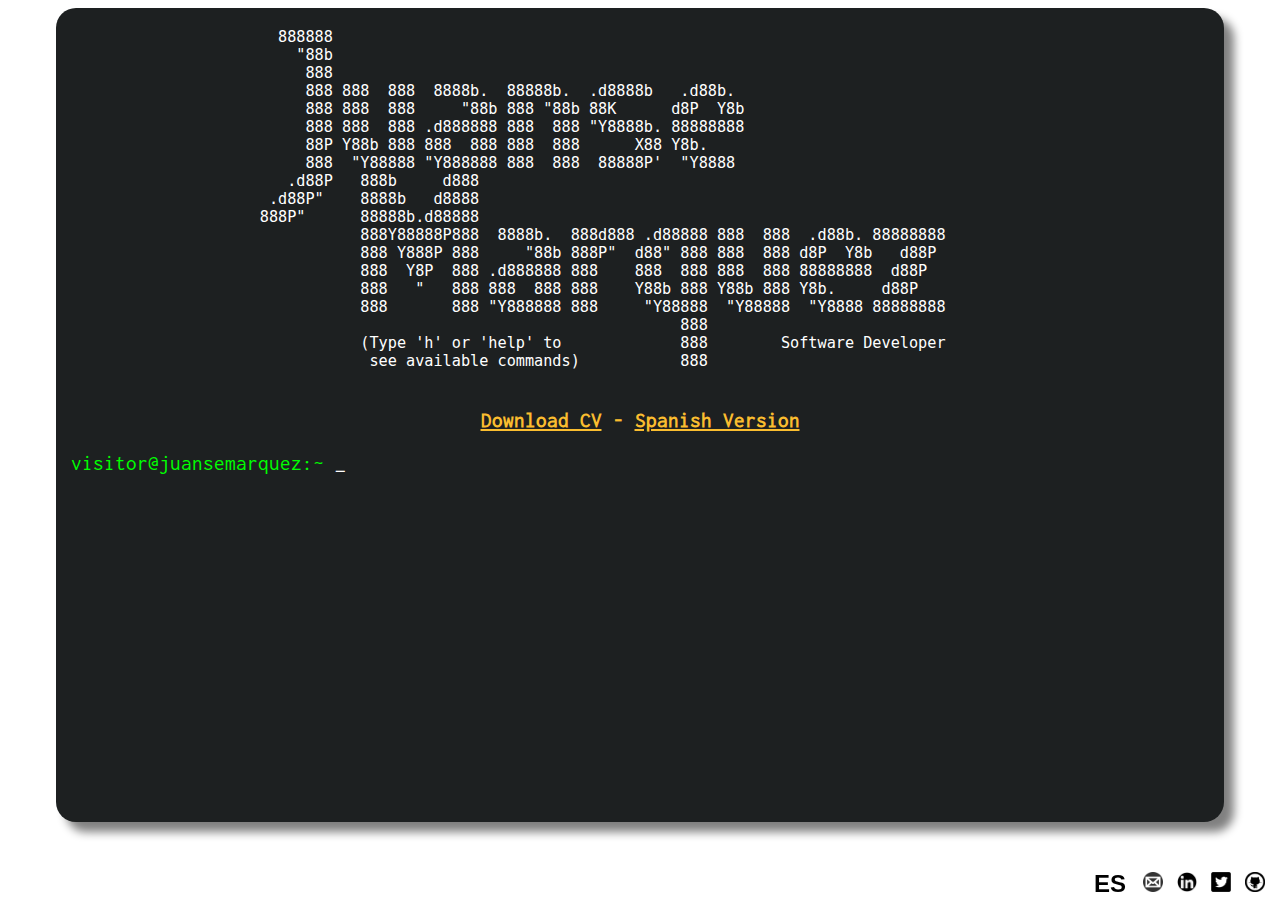
<file: index.html>
<!DOCTYPE html>
<html>
    <head>
        <meta charset="utf-8">
        <meta name="viewport" content="width=device-width">
        <title>Juan Marquez - Software developer</title>
        <link rel="stylesheet" href="style.css" type="text/css">
        <script src="main.js"></script>
    </head>
    <body onkeyup="keypressing(event);">
        <div id="x">
            <div class="option" onclick="executeFromSelect('cv');">Show CV</div>
            <div class="option" onclick="executeFromSelect('printable');">
                Download printable CV (pdf)
            </div>
            <div class="option" onclick="executeFromSelect('github');">
                My Github repositories
            </div>
            <div class="option" onclick="executeFromSelect('teaching');">
                My online classes
            </div>
            <div class="option" onclick="executeFromSelect('contact');">
                Contact me!
            </div>
            <div class="option" onclick="executeFromSelect('quotes');">
                Read an inspiring quote
            </div>
            <div class="option" onclick="executeFromSelect('help');">
                Show terminal help
            </div>
        </div>
        <div class="terminal" id="terminal">
            <pre style="margin: 0 auto; width: 60%; min-width: 50em;">

  888888                                              
    "88b                                              
     888                                              
     888 888  888  8888b.  88888b.  .d8888b   .d88b.  
     888 888  888     "88b 888 "88b 88K      d8P  Y8b 
     888 888  888 .d888888 888  888 "Y8888b. 88888888 
     88P Y88b 888 888  888 888  888      X88 Y8b.     
     888  "Y88888 "Y888888 888  888  88888P'  "Y8888  
   .d88P   888b     d888                                            
 .d88P"    8888b   d8888                                           
888P"      88888b.d88888 
           888Y88888P888  8888b.  888d888 .d88888 888  888  .d88b. 88888888
           888 Y888P 888     "88b 888P"  d88" 888 888  888 d8P  Y8b   d88P
           888  Y8P  888 .d888888 888    888  888 888  888 88888888  d88P
           888   "   888 888  888 888    Y88b 888 Y88b 888 Y8b.     d88P
           888       888 "Y888888 888     "Y88888  "Y88888  "Y8888 88888888
                                              888
           (Type 'h' or 'help' to             888        Software Developer
            see available commands)           888
            </pre>
            
            <p class="hl center"><a href="JuanMarquez-cv.pdf" onclick="event.stopPropagation();">Download CV</a> -
            <a href="es.html" onclick="event.stopPropagation();">Spanish Version</a></p>
            <p class="commandLine"><span class="prompt">visitor@juansemarquez:~</span> 
            <noscript>
                <span class="hl">(This site requires javascript - won't work)</span>
            </noscript>
            <span class="command">
                <span id="currentCommand"></span><span class="cursor">_</span>
            </span></p>
          </div>
          <div id="contact">
            <a href="es.html" id="language">
                <strong>ES</strong>
            </a>
            <a href="mailto:juanse@juansemarquez.com">
                <img src="mail.png" alt="Mail Logo">
            </a>
            <a href="https://www.linkedin.com/in/juan-sebasti%C3%A1n-marquez-2003b91b2/">
                <img src="linkedin.png" alt="LinkedIn Logo">
            </a>
            <a href="https://twitter.com/profejuanse">
                <img src="twitter.png" alt="Twitter Logo">
            </a>
            <a href="https://github.com/juansemarquez">
                <img src="github.png" alt="GitHub Logo">
            </a>
        </div>
    </body>
</html>
</file>
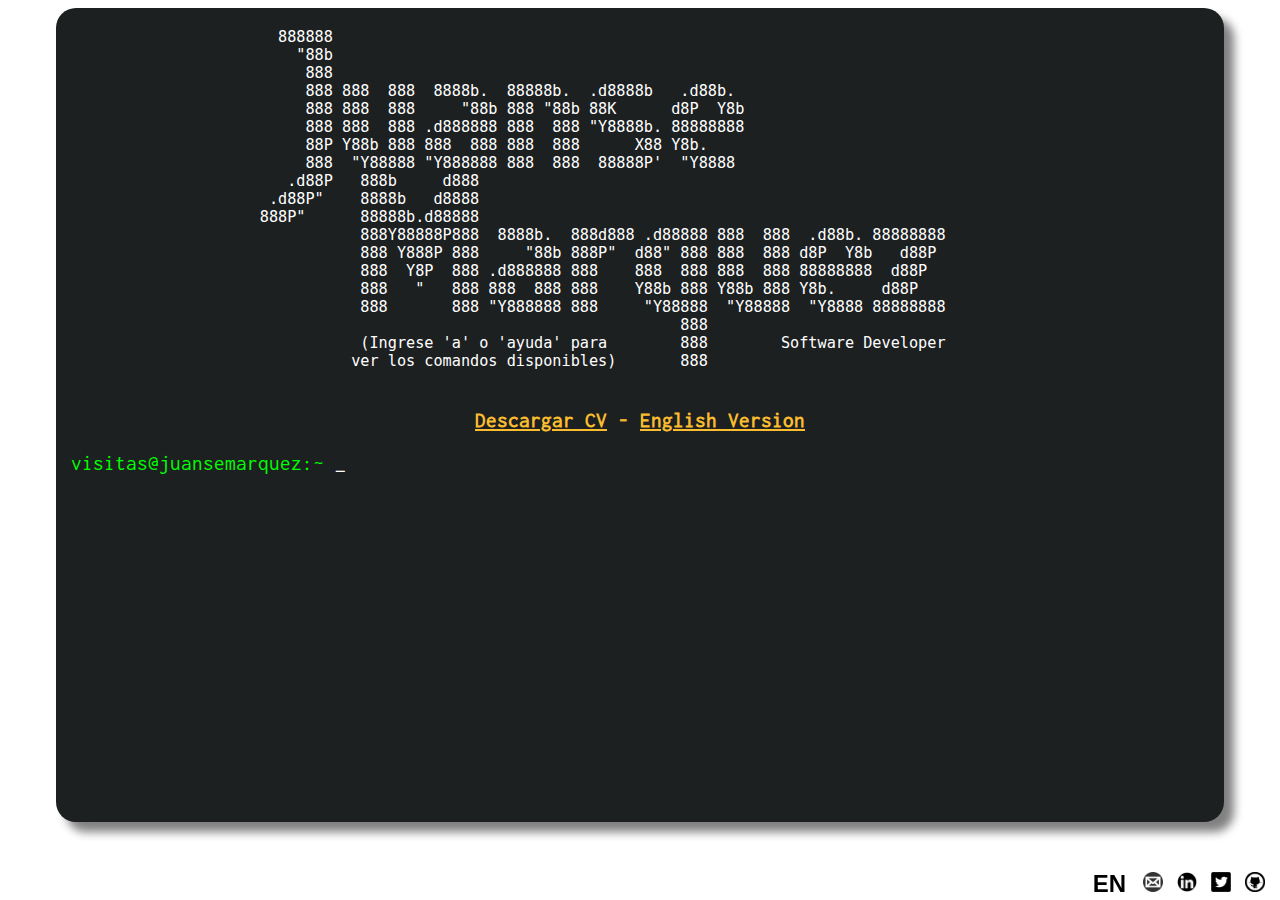
<file: es.html>
<!DOCTYPE html>
<html>
    <head>
        <meta charset="utf-8">
        <meta name="viewport" content="width=device-width">
        <title>Juan Marquez - Software developer</title>
        <link rel="stylesheet" href="style.css" type="text/css">
        <script src="es.js"></script>
    </head>
    <body onkeyup="keypressing(event);">
        <div id="x">
            <div class="option" onclick="executeFromSelect('cv');">Ver CV</div>
            <div class="option" onclick="executeFromSelect('pdf');">
                Ver CV completo (pdf)
            </div>
            <div class="option" onclick="executeFromSelect('github');">
                Mis repositorios en Github
            </div>
            <div class="option" onclick="executeFromSelect('docencia');">
                Mis clases online
            </div>
            <div class="option" onclick="executeFromSelect('contacto');">
                Contactarme
            </div>
            <div class="option" onclick="executeFromSelect('frases');">
                Frase del día
            </div>
            <div class="option" onclick="executeFromSelect('ayuda');">
                Ver ayuda
            </div>
        </div>
        <div class="terminal" id="terminal">
            <pre style="margin: 0 auto; width: 60%; min-width: 50em;">

  888888                                              
    "88b                                              
     888                                              
     888 888  888  8888b.  88888b.  .d8888b   .d88b.  
     888 888  888     "88b 888 "88b 88K      d8P  Y8b 
     888 888  888 .d888888 888  888 "Y8888b. 88888888 
     88P Y88b 888 888  888 888  888      X88 Y8b.     
     888  "Y88888 "Y888888 888  888  88888P'  "Y8888  
   .d88P   888b     d888                                            
 .d88P"    8888b   d8888                                           
888P"      88888b.d88888 
           888Y88888P888  8888b.  888d888 .d88888 888  888  .d88b. 88888888
           888 Y888P 888     "88b 888P"  d88" 888 888  888 d8P  Y8b   d88P
           888  Y8P  888 .d888888 888    888  888 888  888 88888888  d88P
           888   "   888 888  888 888    Y88b 888 Y88b 888 Y8b.     d88P
           888       888 "Y888888 888     "Y88888  "Y88888  "Y8888 88888888
                                              888
           (Ingrese 'a' o 'ayuda' para        888        Software Developer
          ver los comandos disponibles)       888
            </pre>
            <p class="hl center"><a href="JuanMarquez-cv.pdf" onclick="event.stopPropagation();">Descargar CV</a> -
            <a href="index.html" onclick="event.stopPropagation();">English Version</a></p>
            <p class="commandLine"><span class="prompt">visitas@juansemarquez:~</span> 
            <noscript>
                <span class="hl">(Este sitio requiere javascript - no va a funcionar)</span>
            </noscript>
            <span class="command">
                <span id="currentCommand"></span><span class="cursor">_</span>
            </span></p>
          </div>
          <div id="contact">
            <a href="index.html" id="language">
                <strong>EN</strong>
            </a>
            <a href="mailto:juanse@juansemarquez.com">
                <img src="mail.png" alt="Mail Logo">
            </a>
            <a href="https://www.linkedin.com/in/juan-sebasti%C3%A1n-marquez-2003b91b2/">
                <img src="linkedin.png" alt="LinkedIn Logo">
            </a>
            <a href="https://twitter.com/profejuanse">
                <img src="twitter.png" alt="Twitter Logo">
            </a>
            <a href="https://github.com/juansemarquez">
                <img src="github.png" alt="GitHub Logo">
            </a>
        </div>
    </body>
</html>
</file>
<file: style.css>
@font-face {
    font-family: 'inconsolata';
    src: url('fonts/Inconsolata-Regular.ttf');
}

@keyframes blinking {
    0% {
      opacity: 100%;
    }
    50% {
      opacity: 100%;
    }
    100% {
      opacity: 0%;
    }
}

.terminal {
    overflow: auto;
    background-color: #1d2021; /*black;*/
    box-shadow: 10px 10px 10px gray;
    color: white;
    font-family: 'inconsolata', monospace;
    font-size: 0.7em;
    padding: 2px 15px; 
    border-radius: 20px; 
    height: 70vh;
}
.terminal pre{
    font-size: 0.65em;
}

.terminal a {
    color: #fabd2f; /*yellow;*/
}

.cursor {
    animation: blinking 1s infinite;
}

.prompt {
    width: 20%;
    color: lime ;
}

.highlight, .hl {
    font-weight: bold;
    color: #fabd2f; /*yellow;*/
}

.center {
    text-align: center;
}

input[type="radio"] {
    font-size: 1.3em;
    margin: 10px;
    z-index: 2;
}

#x {
    display:none; 
    font-family: 'inconsolata', monospace;
    border-radius: 20px;
    position: absolute; 
    width: 80%; 
    background-color: #2E2E2E; 
    color: white;
    padding: 10px 0; 
    margin: 30px 10%;
    filter: blur(0);
}

#x .option {
    width: 100%;
    padding: 20px 0;
    text-align: center;
    border-top: 2px solid white;
    border-bottom: 2px solid white;
}

#x .option:hover {
    background-color: #3E3E3E; 
}

.blureado {
  filter: blur(8px);
}

#contact {
    max-height: 20px;
    height: 1.5em;
    text-align: right;
    position: fixed;
    bottom: 10px;
    right: 10px;
}
#contact a {
    text-decoration: none;
    margin: 0 5px;
}
#contact img {
    height: 100%;
}

#language {
    font-size: 1.5em;
    font-family: helvetica, sans;
    color: black;
}

@media only screen and (min-width: 799px) {
    .terminal {
        font-size: 1.3em;
        width: 90%;
        margin: 5px auto;
        height: 90vh;
    }
    
    .terminal pre {
        font-size: 0.9em;
    }
        
}
</file>
